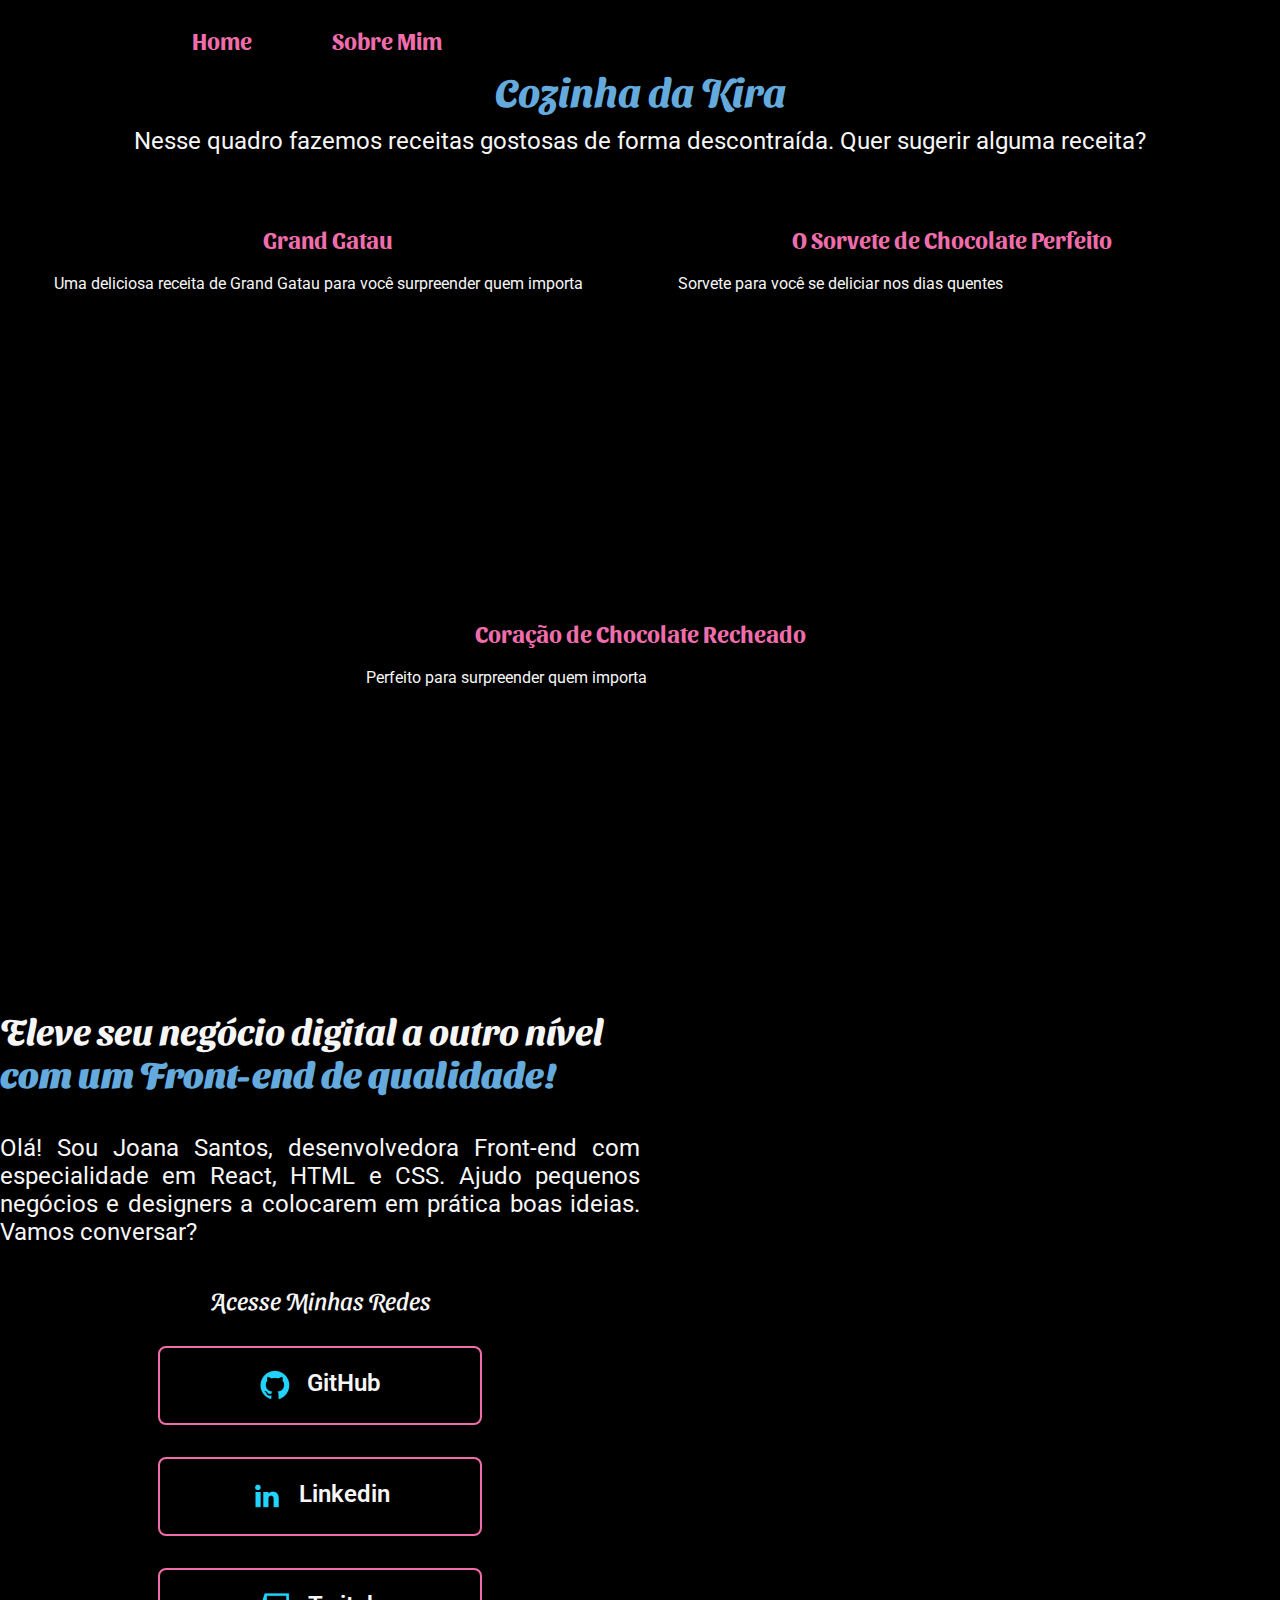
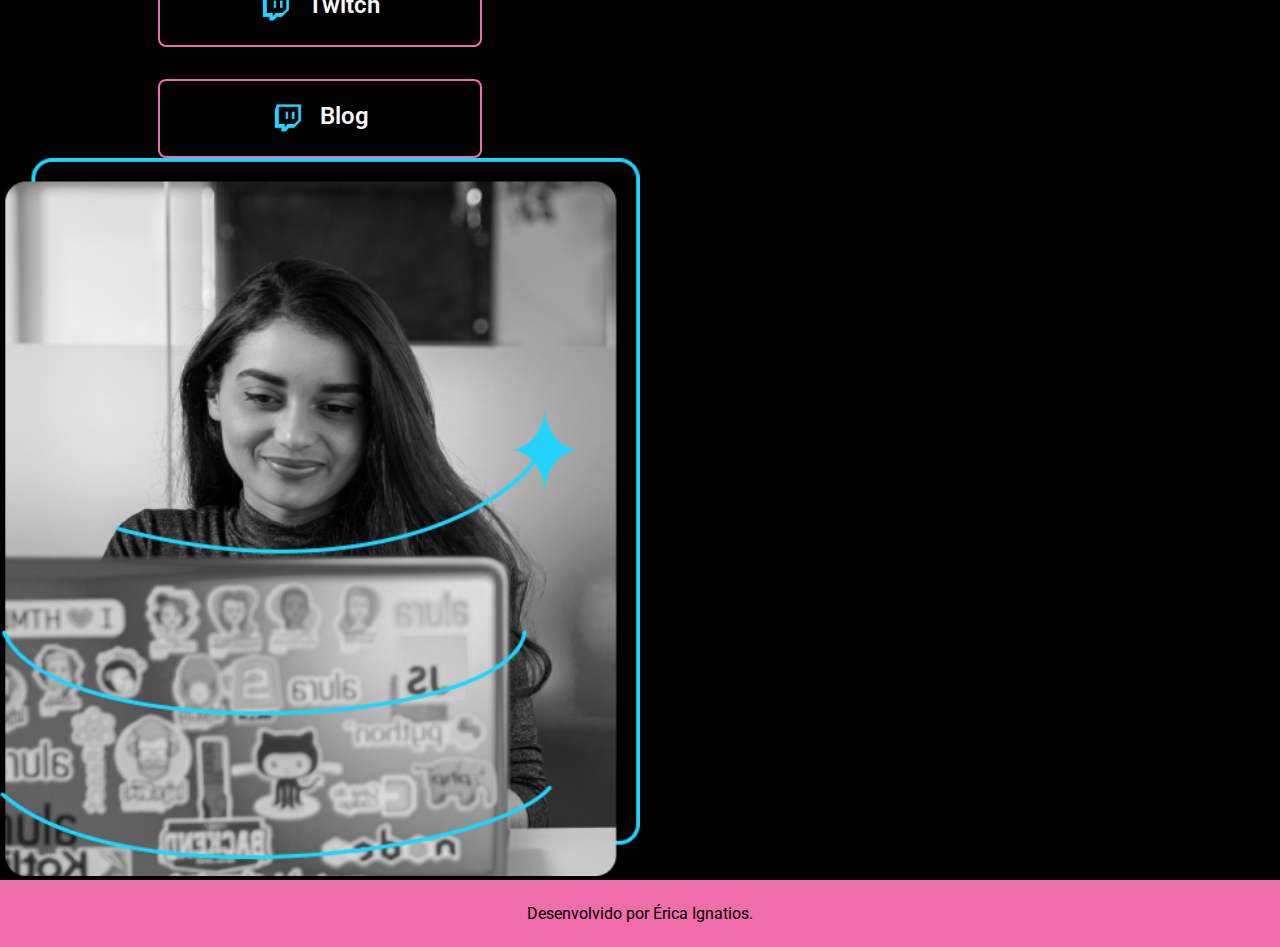
<file: index.html>
<!DOCTYPE html>
<html lang="pt-br">
<head>
    <meta charset="UTF-8" content="IE=edge">
    <meta name="viewport" content="width=device-width, initial-scale=1.0">
    <title>Kira Mimos Blog - Kiraland </title>
    <link rel="stylesheet" href="./estilos/style.css">
</head>
<body>
  <header class="cabecalho">
    <nav class="cabecalho__menu">
      <a class="cabecalho__menu__link" href="index.html">Home</a>
      <a class="cabecalho__menu__link" href="about.html">Sobre Mim</a>
    </nav>
  </header>  
  <main class="corpo">
    <section class="cozinhadakira">
      <h1 class="cozinhadakira__titulo">Cozinha da Kira</h1>
      <p class="cozinhadakira__texto">Nesse quadro fazemos receitas gostosas de forma descontraída. Quer sugerir alguma receita?</p>
          <div class="videoyoutube">
           
           
            <div class="video01">
            <h2 class="videoyoutube__titulo">Grand Gatau</h2>
            <p class="videoyoutube__descricao">Uma deliciosa receita de Grand Gatau para você surpreender quem importa</p>
            <iframe class="videoyoutube__video" width="560" height="315" src="https://www.youtube.com/embed/_ErohbwzqdY?si=JHsNhXKWJSZUz3jf" title="YouTube video player" frameborder="0" allow="accelerometer; autoplay; clipboard-write; encrypted-media; gyroscope; picture-in-picture; web-share" allowfullscreen></iframe>
          </div>

          <div class="video02">
            <h2 class="videoyoutube__titulo">O Sorvete de Chocolate Perfeito</h2>
            <p class="videoyoutube__descricao">Sorvete para você se deliciar nos dias quentes</p>
            <iframe class="videoyoutube__video" width="560" height="315" src="https://www.youtube.com/embed/AMHzEfE0OEM?si=4c7o8gfebbzWyIf6" title="YouTube video player" frameborder="0" allow="accelerometer; autoplay; clipboard-write; encrypted-media; gyroscope; picture-in-picture; web-share" allowfullscreen></iframe>
          </div>

          <div class="video03">
          <h2 class="videoyoutube__titulo"> Coração de Chocolate Recheado</h2>
          <p class="videoyoutube__descricao"> Perfeito para surpreender quem importa</p>
          <iframe class="videoyoutube__video" width="560" height="315" src="https://www.youtube.com/embed/aJr0Yw9hqxc?si=YQD2ygOk53bZ4uNr" title="YouTube video player" frameborder="0" allow="accelerometer; autoplay; clipboard-write; encrypted-media; gyroscope; picture-in-picture; web-share" allowfullscreen></iframe>
        </div>
      
    </section>

    <section class="apresentacao__conteudo">
      <h1 class="apresentacao__conteudo__titulo">Eleve seu negócio digital a outro nível <strong class="titulo-destaque"> com um Front-end de qualidade!</strong></h1>
      <p class="apresentacao__conteudo__texto">Olá! Sou Joana Santos, desenvolvedora Front-end com especialidade em React, HTML e CSS. Ajudo pequenos negócios e designers a colocarem em prática boas ideias. Vamos conversar?</p>
        <div class="apresentacao__links">
          <h2 class="apresentacao__links__subtitulo">Acesse Minhas Redes</h2>
             <a class="apresentacao__links__navegacao" href="https://github.com/ericaabrantes">
              <img src="./assets/Logo Github.png" alt="">
              GitHub
            </a>
             <a class="apresentacao__links__navegacao" href="https://www.instagram.com/kiramimosloja/">
              <img src="./assets/Logo linkedin.png" alt="">
              Linkedin
            </a>
            <a class="apresentacao__links__navegacao" href="https://twitch.tv/kiramimos">
              <img src="./assets/Logo Twitch.png" alt="">
              Twitch
            </a>
            <a class="apresentacao__links__navegacao" href="https://twitch.tv/kiramimos">
              <img src="./assets/Logo Twitch.png" alt="">
              Blog
            </a>
      </div>
    </section>
    <img class="apresentacao__imagem" src="./assets/Imagem.png" alt="Foto da Joana Programando">
  </main>
  <footer class="rodape">
    <p>Desenvolvido por Érica Ignatios.</p>
  </footer>
</body>
</html>
</file>
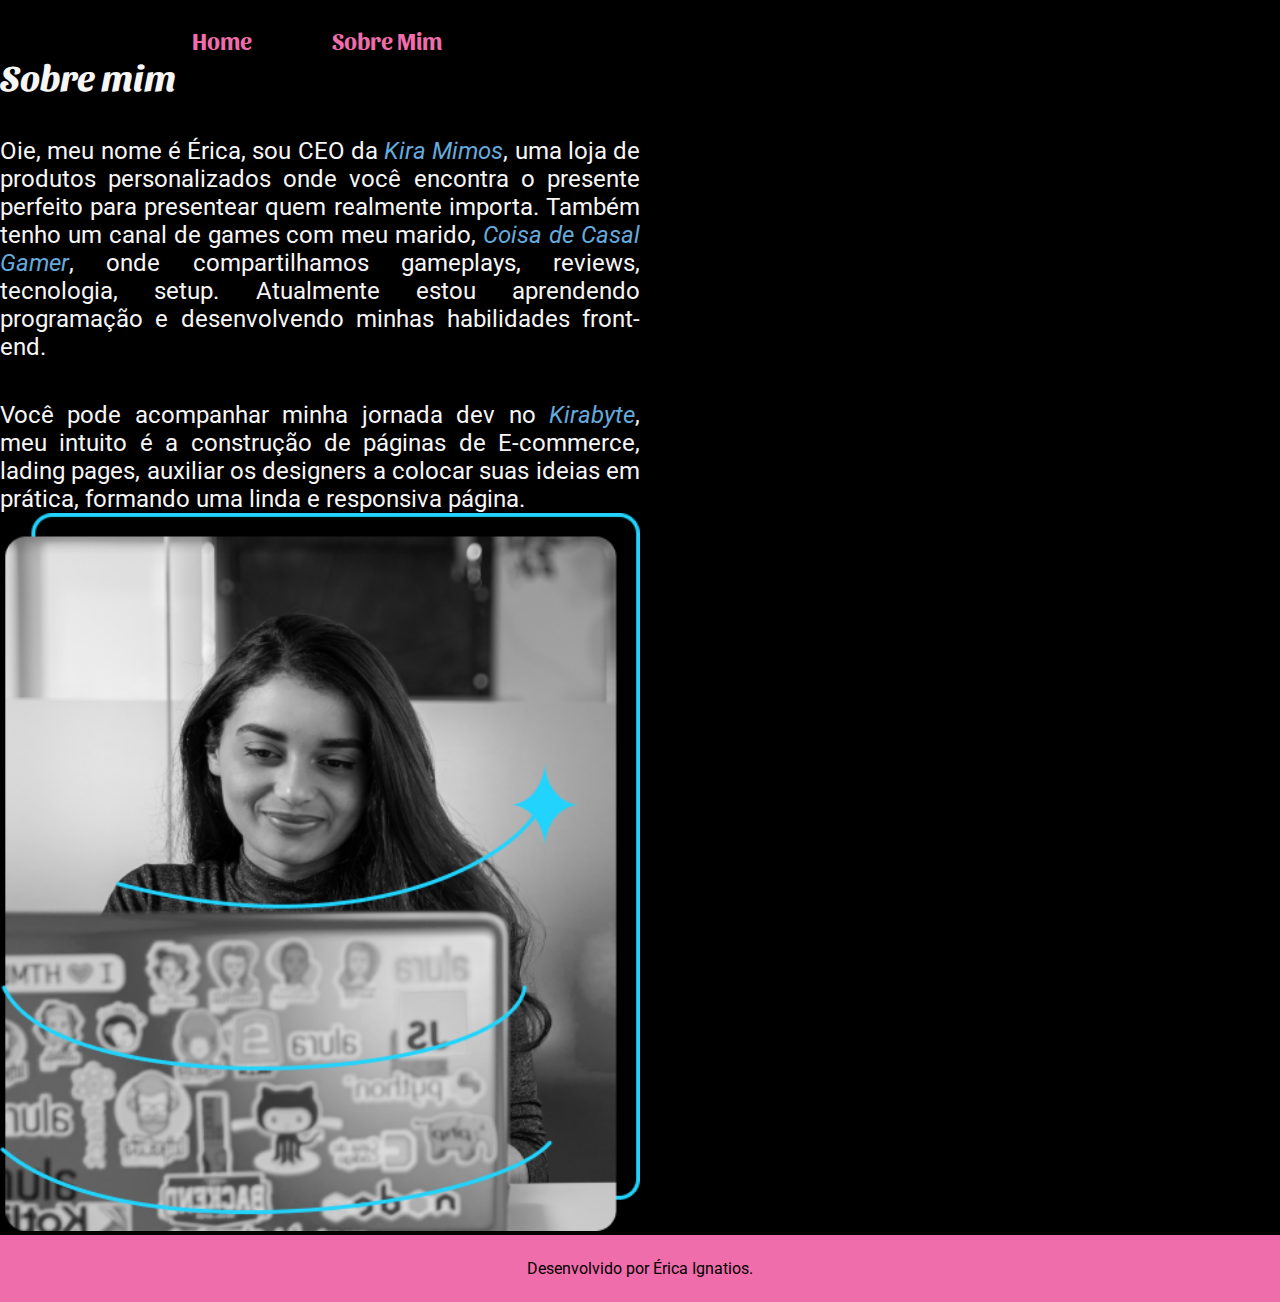
<file: about.html>
<!DOCTYPE html>
<html lang="pt-br">
<head>
    <meta charset="UTF-8">
    <meta name="viewport" content="width=device-width, initial-scale=1.0">
    <title>Sobre Mim</title>
    <link rel="stylesheet" href="./estilos/style.css">
</head>
<body>
    <header class="cabecalho">
    <nav class="cabecalho__menu">
      <a class="cabecalho__menu__link" href="index.html">Home</a>
      <a class="cabecalho__menu__link" href="about.html">Sobre Mim</a>
    </nav>
  </header>  
    <main class="apresentacao">
        <section class="apresentacao__conteudo">
            <h1 class="apresentacao__conteudo__titulo">Sobre mim</h1>
        <p class="apresentacao__conteudo__texto">Oie, meu nome é Érica, sou CEO da <a class="apresentacao__links__texto" href="https://www.kiramimos.com.br/" target="_blank">Kira Mimos</a>, uma loja de produtos personalizados onde você encontra o presente perfeito para presentear quem realmente importa. Também tenho um canal de games com meu marido, <a class="apresentacao__links__texto" href="https://www.instagram.com/coisadecasalgamer/" target="_blank">Coisa de Casal Gamer</a>, onde compartilhamos gameplays, reviews, tecnologia, setup. Atualmente estou aprendendo programação e desenvolvendo minhas habilidades front-end.</p>
        <p class="apresentacao__conteudo__texto"> Você pode acompanhar minha jornada dev no <a class="apresentacao__links__texto" href="https://www.instagram.com/kirabyte.tech/" target="_blank">Kirabyte</a>, meu intuito é a construção de páginas de E-commerce, lading pages, auxiliar os designers a colocar suas ideias em prática, formando uma linda e responsiva página.
        </p>
        </section>
        <img class="apresentacao__imagem" src="./assets/Imagem.png" alt="Foto da Joana programando ">
    </main>
    
        <footer class="rodape">
        <p>Desenvolvido por Érica Ignatios.</p>
      </footer>
</body>
</html>
</file>
<file: estilos/style.css>
@import url('https://fonts.googleapis.com/css2?family=Krona+One&family=Montserrat:ital,wght@0,600;1,600&family=Sansita+Swashed:wght@300..900&display=swap');
@import url('https://fonts.googleapis.com/css2?family=Krona+One&family=Montserrat:ital@0;1&display=swap');
@import url('https://fonts.googleapis.com/css2?family=Roboto:ital,wght@0,100;0,300;0,400;0,500;0,700;0,900;1,100;1,300;1,400;1,500;1,700;1,900&display=swap');
@import url('https://fonts.googleapis.com/css2?family=Roboto:ital,wght@0,100;0,300;0,400;0,500;0,700;0,900;1,100;1,300;1,400;1,500;1,700;1,900&family=Sansita:ital,wght@0,400;0,700;0,800;0,900;1,400;1,700;1,800;1,900&display=swap');

:root{
    --cor--primaria: #000000;
    --cor--secundaria: #f6f6f6;
    --cor-terciaria: #EF6DAB;
    --cor--azul: #64AADD;

    --fonte--primaria: "Sansita Swashed", system-ui;
    --fonte--secundaria: "Roboto", sans-serif;
    --fonte--terciaria: "Sansita", sans-serif
}

* { /*reset css*/
    margin:0;
    padding: 0;
}
body{
    /* height: 100vh; altura igual a 100% da altura do dispositivo */
    box-sizing: border-box;
    background-color: var(--cor--primaria) ;
    color:var(--cor--secundaria);
}

.cabecalho{
    padding: 2% 0% 0% 15%;
}
.cabecalho__menu{
    display: flex;
    gap: 80px;
}
.cabecalho__menu__link{
    font-family: var(--fonte--terciaria);
    font-size: 1.5rem;
    font-weight: 600;
    color: var(--cor-terciaria);
    text-decoration: none;
}

/*.corpo{
    padding: 5% 15%;
    display:flex ;
    align-items: center;
    justify-content: space-between;
    gap: 82px;

}

.cozinhadakira{
    padding: 5% 15%;
    display:flex ;
    align-items: center;
    justify-content: space-between;
    gap: 82px;

}
*/
.videoyoutube{
    display: flex;
    flex-direction: row;
    flex-wrap: wrap;
    justify-content: center;
    align-items: center;
    gap:10%;
}

.cozinhadakira__titulo{
    padding: 1%;
    color: #64AADD;
    font-family: var(--fonte--primaria);
    font-size: 2.5rem;
    text-align: center;
    display: block;
}
.cozinhadakira__texto{
    font-family: var(--fonte--secundaria);
    text-align: center;
    font-size: 1.5rem;
    display: block;
    margin-bottom: 5%;
}

.videoyoutube{
    display: flex;
    flex-wrap: wrap;
    box-sizing: border-box;
    position: relative; /*testando*/
    column-gap:5%;
    width:100%;
    
    
}

.video01 .video02 .video03{
    display: flex;
    flex-direction: column;
    font-family: var(--fonte--terciaria);
    color: var(--cor-terciaria);
    padding: 5%;
}

.videoyoutube__titulo{
    display: flex;
    flex-direction: column;
    font-family: var(--fonte--terciaria);
    color: var(--cor-terciaria);
    padding: 1%;
    text-align: center;
    margin-bottom: 10px;
}

.videoyoutube__descricao{
    display: flex;
    flex-direction: column;
    font-family: var(--fonte--secundaria);
    font-size: 1,5rem;
    padding: 1%;
    text-align: justify;
}

.videoyoutube__video{
    display: block;
}

.apresentacao__conteudo{
    width: 50%;
    display: flex;
    flex-direction: column;
    gap: 40px;
}

.apresentacao__conteudo__titulo{
    font-size: 2.25rem;
    font-family: var(--fonte--primaria)
}

.titulo-destaque {
    color:  #64AADD;
}


.apresentacao__conteudo__texto{
    font-size: 1.5rem ;
    font-family: var(--fonte--secundaria);
    text-align: justify;
}

.apresentacao__links{
    display: flex; /*elemento pai sempre*/
    flex-direction: column;
    justify-content: space-between;
    align-items: center;
    gap: 32px;
    }

.apresentacao__links__subtitulo{
    font-family: var(--fonte--primaria);
    font-weight: 400;
    font-size: 1.5rem;
}    

.apresentacao__links__navegacao{
    /* background-color: #EF6DAB; */
    display: flex;
    justify-content: center;
    gap:16px ;
    border: 2px solid var(--cor-terciaria);
    width: 50%;
    text-align: center;
    border-radius: 8px;
    font-size: 1.5rem;
    padding: 21.5px 0; /*primeiro valor vertical, segundo  horizontal*/
    text-decoration: none; /*tira o sublinhado*/
    color: var(--cor--secundaria);
    font-family: var(--fonte--secundaria);
    font-weight: 600;
}

.apresentacao__links__texto{
    text-decoration: none;
    font-style: italic;
    color: var(--cor--azul);
}

.apresentacao__links__texto:hover{
    color: var(--cor-terciaria);
}

.apresentacao__links__link:hover{
    background-color: var(--cor-terciaria);
}

.apresentacao__imagem{
    width: 50%;
}

.rodape{
    color: var(--cor--primaria);
    background-color: var(--cor-terciaria);
    padding: 24px;
    text-align: center;
    font-family: var(--fonte--secundaria);
    font-size: 1rem;
}

@media (max-width: 1200px){
    .cabecalho{
        padding: 10%;
    }
    .cabecalho__menu{
        justify-content: center;
    }
    .apresentacao{
        flex-direction: column-reverse;
        padding: 5%;
    }
    .apresentacao__conteudo{
        width: auto;
    }
  
}
</file>
